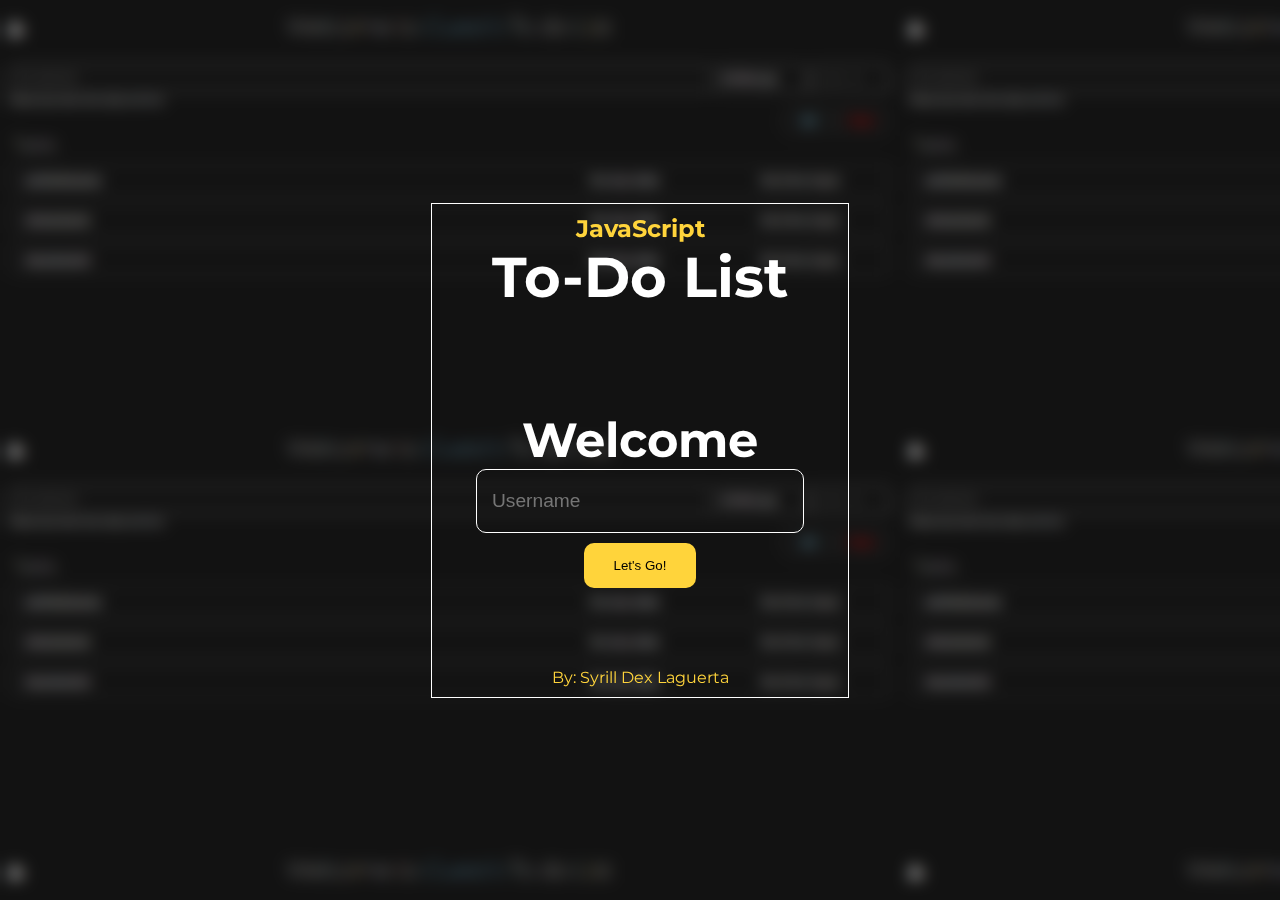
<file: index.html>
<!DOCTYPE html>
<html lang="en">
<head>
  <meta charset="UTF-8">
  <meta name="viewport" content="width=device-width, initial-scale=1.0">
  <link rel="preconnect" href="https://fonts.googleapis.com">
  <link rel="preconnect" href="https://fonts.gstatic.com" crossorigin>
  <link href="https://fonts.googleapis.com/css2?family=Montserrat:ital,wght@0,100..900;1,100..900&display=swap" 
  rel="stylesheet">
  <link rel="stylesheet" href="https://cdnjs.cloudflare.com/ajax/libs/font-awesome/6.6.0/css/all.min.css" integrity="sha512-Kc323vGBEqzTmouAECnVceyQqyqdsSiqLQISBL29aUW4U/M7pSPA/gEUZQqv1cwx4OnYxTxve5UMg5GT6L4JJg==" crossorigin="anonymous" referrerpolicy="no-referrer" />
  <title>To Do List with JavaScript</title>
  <link rel="stylesheet" href="styles/index.css">
</head>
<body>
  <!--Container for the user Log in-->
  <div class="welcome-div">
    <h4 class="technology"><i class="fa-brands fa-js" style="color: #FFD43B;"></i> JavaScript</h4>
    <h1 class="title">To-Do List</h1>
    <h1 class="welcome">Welcome</h1>
    <input type="text" placeholder="Username" class="username">
    <button onclick="addUsername()">Let's Go!</button>
    <p class="developer">By: Syrill Dex Laguerta</p>
  </div>
  
  <!--JavaScript for accesing the script of index.html-->
  <script src="js/index.js"></script>
</body>
</html>

<!-- Move folder -->
</file>
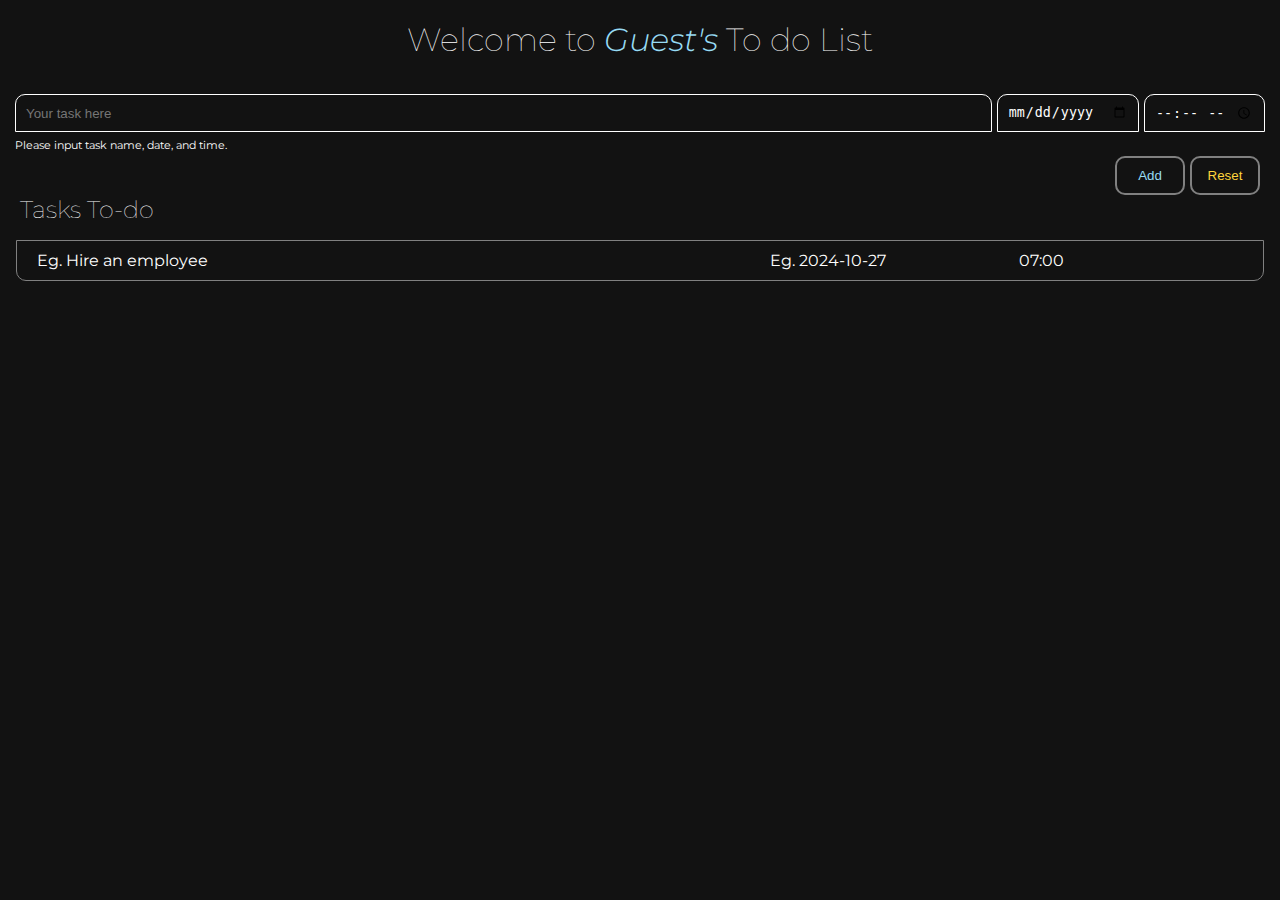
<file: home.html>
<!DOCTYPE html>
<html lang="en">
<head>
  <meta charset="UTF-8">
  <meta name="viewport" content="width=device-width, initial-scale=1.0">
  <link rel="preconnect" href="https://fonts.googleapis.com">
  <link rel="preconnect" href="https://fonts.gstatic.com" crossorigin>
  <link href="https://fonts.googleapis.com/css2?family=Montserrat:ital,wght@0,100..900;1,100..900&display=swap" 
  rel="stylesheet">
  <link rel="stylesheet" href="https://cdnjs.cloudflare.com/ajax/libs/font-awesome/6.6.0/css/all.min.css" integrity="sha512-Kc323vGBEqzTmouAECnVceyQqyqdsSiqLQISBL29aUW4U/M7pSPA/gEUZQqv1cwx4OnYxTxve5UMg5GT6L4JJg==" crossorigin="anonymous" referrerpolicy="no-referrer" />
  <title>To Do List with JavaScript</title>
  <link rel="stylesheet" href="styles/home.css">
</head>
<body>
  <div class="welcome-mess"></div>
  <!--Continer for inputs-->
  <div class="task-input-div">
    <!--Task name input-->
    <input placeholder="Your task here" class="task-input" maxlength="60">
    <p class="name-label">Please input task name, date, and time.</p>
    <!--Date and time Input-->
    <input type="date" class="js-duedate-input">
    <input type="time" class="js-time-input">
  </div>
  <!--Container for buttons-->
  <div class="task-input-buttons">
    <button class="add-button">Add</button>
    <button class="clear-button">Reset</button>
  </div>
  <h2 class="task-title">Tasks To-do</h2>
  <!--Containter for Tasks List-->
  <div class="js-tasks">
  </div>

  <!--Script for home.html-->
  <script src="js/home.js"></script>
</body>
</html>
</file>
<file: styles/index.css>
*{
  margin: 0;
  padding: 0;
}
body{
  background-color: #121212;
  font-family: Montserrat, Arial;
  color: white;
  display: flex;
  justify-content: center;
  align-items: center;
  height: 100vh;
  background-image: url("../image/image.png");
  backdrop-filter: blur(8px);
  background-size: 100vh;
}
.welcome-div{
  display: flex;
  flex-direction: column;
  justify-content: center;
  align-items: center;
  border: 1px solid white;
  padding: 0 60px;
}
.technology{
  margin-top: 10px;
  color: #FFD43B;
  font-size: 1.5rem;
}
.title{
  margin-bottom: 100px;
  font-size: 3.5rem;
}
.welcome{
  font-size: 3rem;
}
@media (max-width: 500px) {
  .title{
    font-size: 2.4rem;
  }
  .welcome{
    font-size: 2.3rem;
  }
  .welcome-div{
    margin: 1rem;
  }
}
.username{
  margin-bottom: 10px;
  background-color: transparent;
  border: 1px solid white;
  padding: 20px 15px;
  border-radius: 10px;
  color: white;
  width: 100%;
  font-size: 1.2rem;
}
.username::placeholder{
  font-size: 1.2rem;
}
button{
  background-color: #FFD43B;
  border: none;
  padding: 15px 30px;
  border-radius: 10px;
  margin-bottom: 80px;
}
.developer{
  margin-bottom: 10px;
  color: #FFD43B;
}
</file>
<file: styles/home.css>
*{
  margin: 0;
  padding: 0;
}
body{
  background-color: #121212;
  font-family: Montserrat, Arial;
  color: white;
}
.default-tasks{
  display: flex;
  align-items: center;
  justify-content: center;
  margin: 20px;
  height: 300px;
  border: 1px solid white;
  border-radius: 10px;
}
.welcome-mess{
  display: flex;
  justify-content: center;
  align-items: center;
  text-align: center;
  padding: 20px;
  position: relative;
}
.welcome-mess h1{
  font-weight: lighter;
}
.welcome-mess a{
  position: absolute;
  color: white;
  font-size: 1.1rem;
  left: 15px;
  bottom: 25px;
}
.welcome-mess em{
  color: #97dbf4;
  font-weight:300;
}
.task-input-div{
  display: flex;
  margin: 15px;
  gap: 5px;
  position: relative;
}
.task-input-div input{
  background-color: transparent;
  border: 1px solid white;
  padding: 8px 10px;
  border-radius: 10px 10px 0px 0px;
  color: white;
}
.task-input-div input:focus{
  color: #97dbf4;
  outline: none;
  border: 2px solid #FFD43B;
}
.task-input-div input:nth-child(1){
  width: 80%;
}
.name-label{
  position: absolute;
  bottom: -20px;
  font-size: 0.7rem;
}
.task-input-buttons{
  display: flex;
  justify-content: flex-end;
  margin-right: 20px;
  margin-top: 24px;
  gap: 5px;
}
.task-input-buttons button{
  background-color: transparent;
  border: 2px solid gray;
  padding: 10px 8px;
  width: 70px;
  border-radius: 10px;
  cursor: pointer;
}
.add-button{
  color: #97dbf4;
  transition: all ease-in-out .25s;
}
.add-button:hover{
  background-color: #97dbf4;
  color: #121212;
}
.clear-button{
  color: #FFD43B;
  transition: all ease-in-out .25s;
}
.clear-button:hover{
  background-color: #FFD43B;
  color: #121212;
}
.task-title{
  margin: 0px 20px;
  font-weight: lighter;
}
.tasks{
  display: grid;
  grid-template-columns: 60% 20% 20%;
  border: 1px solid gray;
  margin: 1rem;
  border-radius: 0px 0px 10px 10px;
  align-items: center;
  justify-content: space-between;
  transition: all ease-in-out 0.25s;
  position: relative;
  cursor: pointer;
}
.tasks p{
  padding: 10px 5px;
}
.js-task-name{
  text-align: left;
  margin-left: 15px;
}
.buttons{
  display: none;
  gap: 5px;
  position: absolute;
  right: 0px;
  top: -35px;
  transition: all ease-in-out 0.25s;
}
.delete-button,
.edit-button{
  background-color: #121212;
  border: 2px solid gray;
  border-bottom: none;
  padding: 8px 10px;
  width: 70px;
  border-radius: 10px 10px 0px 0px;
  cursor: pointer;
}
.edit-button{
  color: #97dbf4;
  transition: all ease-in-out .25s;
}
.edit-button:hover{
  background-color: #97dbf4;
  color: #121212;
}
.delete-button{
  color: #FFD43B;
  transition: all ease-in-out .25s;
}
.delete-button:hover{
  background-color: #FFD43B;
  color: #121212;
}
.tasks:hover{
  color: #97dbf4;
  transform: scale(1.01);
  border: 2px solid #97dbf4;
}
.tasks:hover .buttons {
  display: flex;
}
</file>
